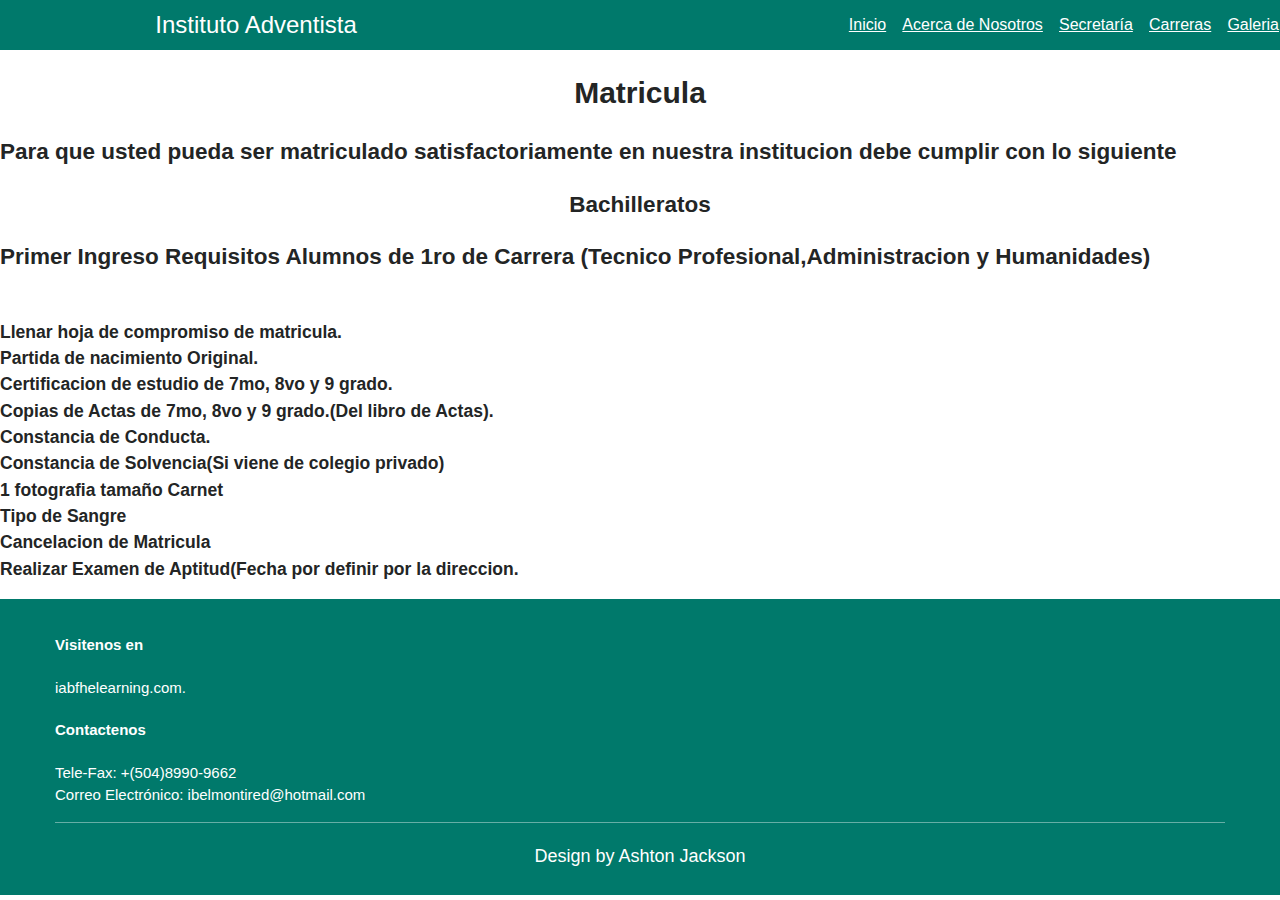
<file: secretaria.html>
<html lang="en">
<head>
    <meta charset="UTF-8">
    <meta http-equiv="X-UA-Compatible" content="IE=edge">
    <meta name="viewport" content="width=device-width, initial-scale=1.0">
    <link rel="stylesheet" href="index.html">
    <link rel="stylesheet" href="style.css">
    <link rel="stylesheet" href="app.js">
    <title>secretaria</title>
</head>
<body>
    <meta charset="utf-8">
  <title>IABFH</title>
  <link rel="stylesheet" href="style.css">
  <script src="app.js"></script>

  <style>
    header
    {
      margin-top: 0px;
    }
    nav{
      margin-top: -10px;
    }
    body {
      -webkit-font-smoothing: antialiased;
      font: normal 15px/1.5 "Helvetica Neue", Helvetica, Arial, sans-serif;
      color: #232525;
      padding-top:0px;
    }
    
  </style>

  <!-- SlidesJS Required: -->
</head>
<body>
  <!--<i class="btn-up fa fa-arrow-circle-o-up hidden-xs"></i>-->
  <header class="full-reset header">

    <!--======================================== Logo(Nombre INS) ========================================-->
    <div class="full-reset logo">

      <!--<span class="hidden-lg hidden-md"></span>-->

      <span class="hidden-xs hidden-sm">Instituto Adventista</span>
    </div>
    <!--======================================== Links de navegación ========================================-->
    <nav class="full-reset navigation">
      <ul class="full-reset list-unstyled">
        <li><a href="index.html">Inicio</a></li>
        <li><a href="acerca.html">Acerca de Nosotros</a></li>
        <li><a href="secretaria.html">Secretaría</a></li>
        
        <li><a href="bachilleratos.html">Carreras</a></li>
        <li><a href="galeria.html">Galeria</a></li>
      </ul>
    </nav>
  </header>

  <!--======================================== Enlaces importantes ========================================-->
  <center><h1>Matricula</h1></center>
  <h2>Para que usted pueda ser matriculado satisfactoriamente en nuestra institucion debe cumplir con lo siguiente</h2>
  <center><h2>Bachilleratos</h2></center>
  <h2>Primer Ingreso Requisitos Alumnos de 1ro de Carrera (Tecnico Profesional,Administracion y Humanidades)</h2>
  <h3>
    <br>Llenar hoja de compromiso de matricula.
    <br>Partida de nacimiento Original.
    <br>Certificacion de estudio de 7mo, 8vo y 9 grado.
    <br>Copias de Actas de 7mo, 8vo y 9 grado.(Del libro de Actas).
    <br>Constancia de Conducta.
    <br>Constancia de Solvencia(Si viene de colegio privado)
    <br>1 fotografia tamaño Carnet
    <br>Tipo de Sangre
    <br>Cancelacion de Matricula
    <br>Realizar Examen de Aptitud(Fecha por definir por la direccion.
  </h3>


        <!--======================================== Pie de pagina ========================================-->
        <footer class="full-reset footer">
            <div class="full-reset" style="padding: 15px 0;">
              <div class="container">
                <div class="row">
                  <div class="col-xs-12 col-sm-4">
                    <h4 class="titles text-center">Visitenos en</h4>
                    <p class="text-center">iabfhelearning.com.</p>
                  </div>
                  <div class="col-xs-12 col-sm-4">
                    <h4 class="titles text-center">Contactenos</h4>
                    <p class="text-center">Tele-Fax: +(504)8990-9662 <br>Correo Electrónico: ibelmontired@hotmail.com</p>
                  </div>
                  <div class="col-xs-12">
                    <div class="full-reset footer-copyright"><i class="fa fa-copyright"></i> Design by Ashton Jackson</div>
                  </div>
                  
</body>
</html>
</file>
<file: style.css>
/*Estilos generales*/
html, body {
    height: 100%;
    margin: 0;
    padding: 0;
    width: 100%;
    font-family: 'PT Sans Narrow', sans-serif;
    font-size: 16px;
    position: relative;
}
video{
    width: 100%;
    height: auto;
    display: block;
    border-radius: 4px;
}
.full-reset{
    margin: 0;
    padding: 0;
    width: 100%;
}
.font-cover{
    background-color: #fff;
    background-position: center center;
    background-repeat: no-repeat;
    background-size: cover;
    background-attachment: fixed;
}
.titles{
    font-family: 'Fjalla One', sans-serif;
}
.center-box{
    margin: 0 auto;
}
.btn-up{
    position: fixed;
    bottom: 2%;
    right: 2%;
    z-index: 9999;
    background: transparent;
    width: 29px;
    height: auto;
    color: #00897B;;
    line-height: 25px;
    font-size: 30px;
    text-align: center;
    border-radius: 50px;
    cursor: pointer;
    text-shadow: 0 0 1px #333;
    display: none;
}
.divider-general{
    width: 100%;
    height: 1px;
    margin: 0;
    padding: 0;
    background-color: #EFCDCD;
}
.table > tbody > tr > td,
.table > thead > tr > th{
    vertical-align: middle;
}
/*Estilos del header y nav*/

#sliderprueba{
    width: 50%;
    border-radius: 10px;
    height: 50%;
}
.header{
    background-color: #00796b;
    height: 50px;
    color: #fff;
    position: relative;
    z-index: 97;
}
.logo{
    height: 50px;
    line-height: 50px;
    text-align: center;
    font-size: 24px;
    font-family: 'Fjalla One', sans-serif;
    width: 15%;
    position: absolute;
    top: 0;
    left: 0;
}
.navigation{
    height: 50px;
    width: 85%;
    position: absolute;
    top: 0;
    right: 0;
}
.navigation ul{
    height: 50px;
    padding-right: 15px;
    text-align: right;
}
.navigation ul li{
    position: relative;
    display: inline-block;
    height: 50px;
    margin: 0;
    padding: 0 1px;
}
.navigation ul li a{
    position: relative;
    text-align: center;
    color: rgb(255, 255, 255);
    height: 50px;
    width: 100%;
    line-height: 50px;
    font-size: 16px;
    padding: 0 5px;
    cursor: pointer;
    display: block;
    -webkit-user-select: none;
    -moz-user-select: none;
    -ms-user-select: none;
    user-select: none;
}
.navigation ul li a:active,
.navigation ul li a:focus{
    outline: none;
    text-decoration: none;
}
.navigation ul li a:hover{
    color: #F0F4C3;
    text-decoration: none;
}
.button-menu-mobile{
    margin: 0;
    padding: 0 17px;
    font-size: 25px;
    color: #fff;
    line-height: 50px;
    height: 50px;
    transition: all .3s ease-in-out;
}
.button-menu-mobile:focus,
.button-menu-mobile:active{
    color: #fff;
    outline: none;
}
.button-menu-mobile:hover{
    color: #fff;
}
.mega-menu{
    position: absolute;
    top: 50px;
    left: 0;
    background-color: rgba(0,121,107,.97);
    color: #fff;
    z-index: 99999;
    border-top: 1px solid rgba(255,255,255,.5);
    padding: 20px 0;
    opacity: 0;
    pointer-events: none;
    transition: .4s all ease-in-out;
}
.mega-menu span{
    color: #F0F4C3;
}
.mega-menu ul{
    padding: 10px 0 0 0;
}
.mega-menu ul li,
.mega-menu ul li a{
    height: 30px;
    line-height: 30px;
}
.mega-menu ul li{
   display: block;
   width: 100%; 
}
.mega-menu ul li a{
    color: #fff;
    -moz-transition: .3s all ease-in-out;
    -ms-transition: .3s all ease-in-out;
    -webkit-transition: .3s all ease-in-out;
    transition: .3s all ease-in-out;
}
.mega-menu ul li a:hover{
    text-decoration: none;
    color: #FFA726;
}
.mega-menu ul li a:active,
.mega-menu ul li a:focus{
    outline: none;
    text-decoration: none;
}
.show-mega-menu{
    opacity: 1;
    height: auto !important;
    pointer-events: auto;
}
.close-mega-menu{
    color: #fff !important;
    position: absolute;
    cursor: pointer;
    right: 15px;
    bottom: 10px;
}
/*Estilos del pie de pagina*/
.footer{ 
    clear:both;
    color: #fff;
    background-color: #00796b;
    position: relative;
    height: auto;
}
.footer-copyright{
    padding: 20px 0 10px 0;
    font-size: 18px;
    text-align: center;
    border-top: 1px solid rgba(255,255,255,.4);
}
.links-footer,
.subtitles-footer{
    padding-left: 50px;
}

.links-footer li a{
    color: #fff;
}
.links-footer li a:hover{
    color: #FFCA28;
    text-decoration: none;
}
.links-footer li a:active,
.links-footer li a:focus{
    outline: none;
    text-decoration: none;
    color: #FFCA28;
}

/*Estilos index*/                                          
.Logo-Ins-Index img{
    height: 250px;
    margin: 15px auto;
}
.icon-index{
    font-size: 190px;
    margin: 15px;
    transform: rotate(-20deg);
    -moz-transform: rotate(-20deg);
    -ms-transform: rotate(-20deg);
    -webkit-transform: rotate(-20deg);
    display: block;
    text-align: center;
    color: #B0B0B0;
}

/*Estilos institucion*/
/*Estilos de la navegacion*/

.info-section-ins article{
    padding: 50px 0;
}
.scroll-navigation-ins{
    position: fixed;
    padding-top: 60px;
    height: 100%;
    top: 0;
    right: 0;
    width: 270px;
    border-left: 1px solid #EFCDCD;
    background-color: #F8F8F8;
}
.scroll-navigation-ins ul li{
    display: block;
    width: 100%;
    text-align: center;
    cursor: pointer;
    height: 35px;
    line-height: 35px;
    font-size: 16px;
    margin: 0;
    color: #1976D2;
    -mos-transition: all .3s ease-in-out;
    -ms-transition: all .3s ease-in-out;
    -webkit-transition: all .3s ease-in-out;
    transition: all .3s ease-in-out;
}
.scroll-navigation-ins ul li:hover{
    -moz-transform: scale(1.2);
    -ms-transform: scale(1.2);
    -webkit-transform: scale(1.2);
    transform: scale(1.2);
    color: #0D47A1;
}
.scroll-navigation-ins figure img{
    height: 100px;
}
#mapa-ins{
    margin: 0;
    padding: 0;
    width: 100%;
    height: 500px;
    border-radius: 4px;
}
/*Estilos galeria*/
.section-gallery-ins{
    background-color: #fff; 
    padding: 30px 0;
    width: 100%;
}
.section-gallery-ins > article{
    padding-bottom: 30px;
    padding-top: 30px;
}
.section-gallery-ins > article > h2{
    padding-bottom: 40px;
}
.tile-gallery{
    position: relative;
    width: 100%;
    height: auto;
    border-radius: 5px;
    padding: 10px;
    background-color: #F7F7F7;
    border: 1px dashed #EFCDCD;
    margin: 10px 0;
}
.tile-gallery img{
    max-width: 200px;
    max-height: 200px;
    margin: 15px auto;
    display: block;
    border-radius: 50%;
}
.tile-gallery p{
    color: #000000;
}
.tile-gallery span{
    display: block;
    color: #696969;
    margin-bottom: 10px;
}
.tile-gallery a{
    color: #B0B0B0;
    display: block;
    font-size: 19px;
    margin: 10px 0;
    text-align: center;
    transition: .3s all ease-in-out;
    -moz-transition: .3s all ease-in-out;
    -ms-transition: .3s all ease-in-out;
    -webkit-transition: .3s all ease-in-out;
}
.tile-gallery a:hover{
    text-decoration: none;
    transform: scale(1.2);
    -moz-transform: scale(1.2);
    -ms-transform: scale(1.2);
    -webkit-transform: scale(1.2);
    color: #333;
}
.tile-gallery a:active,
.tile-gallery a:focus{
    outline: none;
    text-decoration: none;
}
/*Media queries*/

/* col-xs */
@media (max-width: 767px) {
    .font-cover{
        background-attachment: inherit;
    }
    .navigation{
        height: 0;
        width: 100%;
        position: absolute;
        top: 50px;
        background-color: #00796b;
        border-top: 1px solid rgba(255,255,255,.2);
        pointer-events: none;
        opacity: 0;
        transition: all .3s ease-in-out;
        -moz-transition: all .3s ease-in-out;
        -webkit-transition: all .3s ease-in-out;
        -ms-transition: all .3s ease-in-out;
        z-index: 99;
    }
    .show-navigations{
        pointer-events: auto;
        opacity: 1;
        height: auto !important;
    }
    .navigation ul{
        height: auto;
        padding-right: 10px;
        padding-left: 10px;
        text-align: left;
    }
    .navigation ul li{
        display: block;
        height: auto;
        padding: 0;
    }
    .navigation ul li a{
         text-align: left;
         height: 40px;
         width: 100%;
         line-height: 40px;
         font-size: 16px;
         padding: 0;
         border-bottom: 1px solid rgba(255,255,255,.2);
    }
    h1{
        font-size: 22px;
    }
    h2{
        font-size: 20px;
    }
    h3{
        font-size: 18px;
    }
    .links-footer,
    .subtitles-footer{
        padding-left: 0;
        text-align: center;
    }
    #mapa-ins{
        margin: 0 auto;
        width: 90%;
        height: 370px;
    }
    .close-mega-menu{
        bottom: 0;
        top: 7px;
    }
    .mega-menu ul{
        margin-bottom: 25px;
    }
}

/* col-sm */
@media (min-width: 768px) and (max-width: 991px) {
    h1{
        font-size: 25px;
    }
    h2{
        font-size: 22px;
    }
    h3{
        font-size: 20px;
    }
    .scroll-navigation-ins{
        width: 235px;
    }
    .Logo-Ins-Index img{
        height: 200px;
    }
}

/* col-md */
@media (min-width: 992px) and (max-width: 1199px) {
    .navigation{
        width: 64%;
    } 
    .logo{
        width: 36%;
        font-size: 20px;
    } 
    .scroll-navigation-ins{
        width: 230px;
    }
}

/* col-lg */
@media (min-width: 1200px) {
    .navigation{
        width: 60%;
    } 
    .logo{
        width: 40%;
    } 
}
</file>
